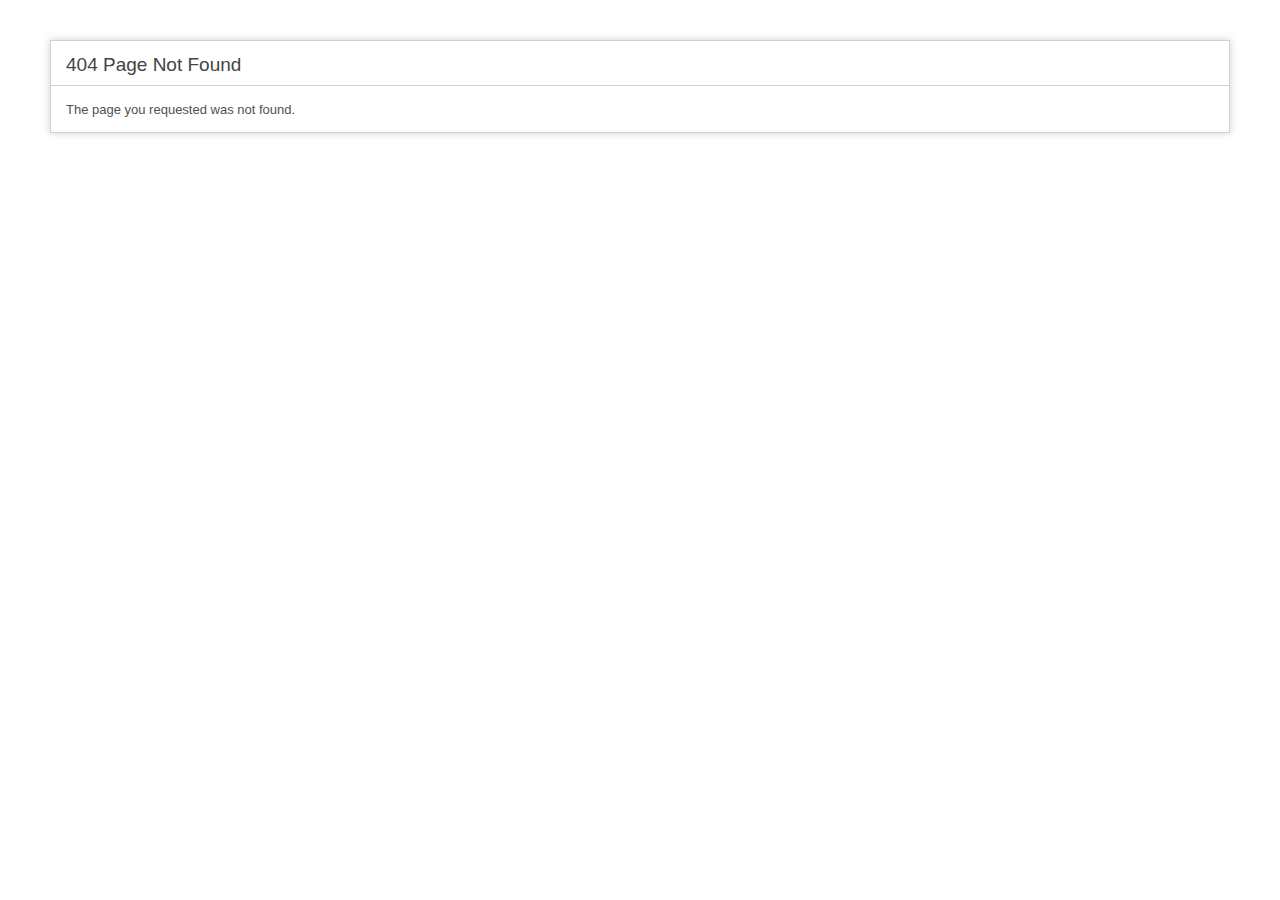
<file: assets/index.html>
<!DOCTYPE html>
<html lang="en">

<head>
    <meta charset="utf-8">
    <title>404 Page Not Found</title>
    <style type="text/css">
        ::selection {
            background-color: #E13300;
            color: white;
        }

        ::-moz-selection {
            background-color: #E13300;
            color: white;
        }

        body {
            background-color: #fff;
            margin: 40px;
            font: 13px/20px normal Helvetica, Arial, sans-serif;
            color: #4F5155;
        }

        a {
            color: #003399;
            background-color: transparent;
            font-weight: normal;
        }

        h1 {
            color: #444;
            background-color: transparent;
            border-bottom: 1px solid #D0D0D0;
            font-size: 19px;
            font-weight: normal;
            margin: 0 0 14px 0;
            padding: 14px 15px 10px 15px;
        }

        code {
            font-family: Consolas, Monaco, Courier New, Courier, monospace;
            font-size: 12px;
            background-color: #f9f9f9;
            border: 1px solid #D0D0D0;
            color: #002166;
            display: block;
            margin: 14px 0 14px 0;
            padding: 12px 10px 12px 10px;
        }

        #container {
            margin: 10px;
            border: 1px solid #D0D0D0;
            box-shadow: 0 0 8px #D0D0D0;
        }

        p {
            margin: 12px 15px 12px 15px;
        }
    </style>
</head>

<body>
    <div id="container">
        <h1>404 Page Not Found</h1>
        <p>The page you requested was not found.</p>
    </div>
</body>

</html>
</file>
